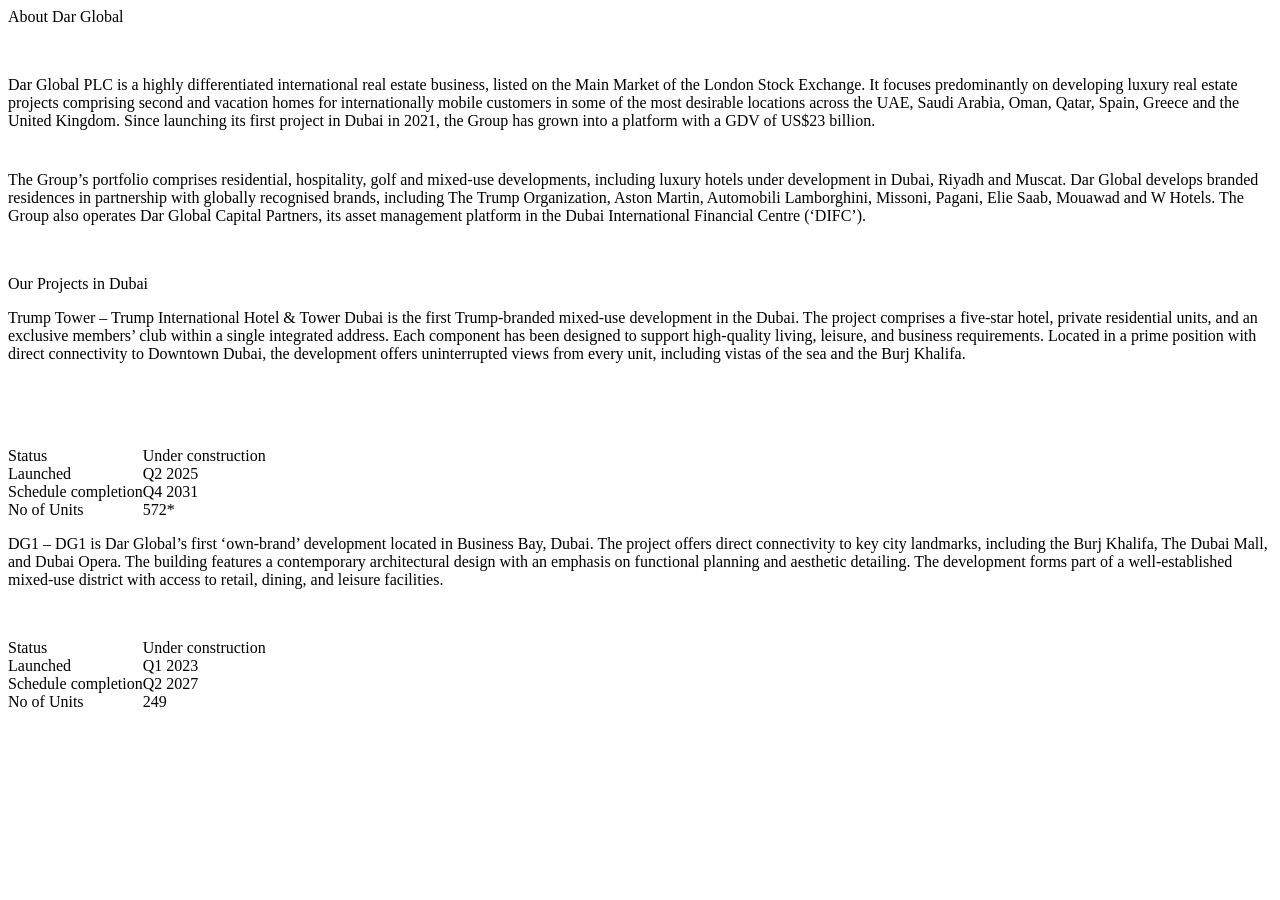
<file: tests/fixtures/darglobal_issuer_excerpt.html>
<html><body>
<p class="rn-1">
<span class="rn-8">About Dar Global</span>
</p>
<p class="rn-47">
<span class="rn-7"> </span>
</p>
<p class="rn-23">
<span class="rn-4">Dar Global PLC is a highly differentiated international real estate business, listed on the Main Market of the London Stock Exchange. It focuses predominantly on developing luxury real estate projects comprising second and vacation homes for internationally mobile customers in some of the most desirable locations across the UAE, Saudi Arabia, Oman, Qatar, Spain, Greece and the United Kingdom. Since launching its first project in Dubai in 2021, the Group has grown into a platform with a GDV of US$23 billion.</span>
</p>
<p class="NormalWeb" style="margin-top:0pt; margin-bottom:0pt; text-align:justify; font-size:6pt;">
<span class="rn-3"> </span>
</p>
<p class="rn-23">
<span class="rn-4">The Group’s portfolio comprises residential, hospitality, golf and mixed-use developments, including luxury hotels under development in Dubai, Riyadh and Muscat. Dar Global develops branded residences in partnership with globally recognised brands, including The Trump Organization, Aston Martin, Automobili Lamborghini, Missoni, Pagani, Elie Saab, Mouawad and W Hotels. The Group also operates Dar Global Capital Partners, its asset management platform in the Dubai International Financial Centre (‘DIFC’).</span>
</p>
<p class="rn-23">
<span class="rn-17"> </span>
</p>
<p class="rn-56">
<span class="rn-8">Our Projects in Dubai</span>
</p>
<p class="rn-56">
<span class="rn-8">Trump Tower </span><span class="rn-4">– Trump International Hotel &amp; Tower Dubai is the first Trump-branded mixed</span><span class="rn-4">‑</span><span class="rn-4">use development in the Dubai. The project comprises a five</span><span class="rn-4">‑</span><span class="rn-4">star hotel, private residential units, and an exclusive members’ club within a single integrated address. Each component has been designed to support high</span><span class="rn-4">‑</span><span class="rn-4">quality living, leisure, and business requirements. Located in a prime position with direct connectivity to Downtown Dubai, the development offers uninterrupted views from every unit, including vistas of the sea and the Burj Khalifa.</span>
</p>
<p class="rn-56">
<span class="rn-3"> </span>
</p>
<p class="rn-55">
<span class="rn-3"> </span>
</p>
<table cellpadding="0" cellspacing="0" class="TableGrid rn-58"><tbody><tr class="rn-59"><td class="rn-60"><p class="rn-61">
<span class="rn-8">Status</span>
</p></td>
<td class="rn-62"><p class="rn-61">
<span class="rn-4">Under construction</span>
</p></td></tr>
<tr class="rn-63"><td class="rn-64"><p class="rn-61">
<span class="rn-8">Launched</span>
</p></td>
<td class="rn-65"><p class="rn-61">
<span class="rn-4">Q2 2025</span>
</p></td></tr>
<tr class="rn-59"><td class="rn-64"><p class="rn-61">
<span class="rn-8">Schedule completion</span>
</p></td>
<td class="rn-65"><p class="rn-61">
<span class="rn-4">Q4 2031</span>
</p></td></tr>
<tr class="rn-63"><td class="rn-66"><p class="rn-61">
<span class="rn-8">No of Units</span>
</p></td>
<td class="rn-67"><p class="rn-61">
<span class="rn-4">572*</span>
</p></td></tr></tbody></table>
<p class="rn-1">
<span class="rn-8">DG1</span><span class="rn-4"> – DG1 is Dar Global’s first ‘own-brand’ development located in Business Bay, Dubai. The project offers direct connectivity to key city landmarks, including the Burj Khalifa, The Dubai Mall, and Dubai Opera. The building features a contemporary architectural design with an emphasis on functional planning and aesthetic detailing. The development forms part of a well</span><span class="rn-4">‑</span><span class="rn-4">established mixed</span><span class="rn-4">‑</span><span class="rn-4">use district with access to retail, dining, and leisure facilities.</span>
</p>
<p class="rn-1">
<span class="rn-3"> </span>
</p>
<table cellpadding="0" cellspacing="0" class="TableGrid rn-58"><tbody><tr class="rn-59"><td class="rn-60"><p class="rn-68">
<span class="rn-8">Status</span>
</p></td>
<td class="rn-62"><p class="rn-68">
<span class="rn-4">Under construction</span>
</p></td></tr>
<tr class="rn-63"><td class="rn-64"><p class="rn-68">
<span class="rn-8">Launched</span>
</p></td>
<td class="rn-65"><p class="rn-68">
<span class="rn-4">Q1 2023</span>
</p></td></tr>
<tr class="rn-59"><td class="rn-64"><p class="rn-68">
<span class="rn-8">Schedule completion</span>
</p></td>
<td class="rn-65"><p class="rn-68">
<span class="rn-4">Q2 2027</span>
</p></td></tr>
<tr class="rn-63"><td class="rn-66"><p class="rn-68">
<span class="rn-8">No of Units</span>
</p></td>
<td class="rn-67"><p class="rn-68">
<span class="rn-4">249</span>
</p></td></tr></tbody></table>
<p class="rn-1">
<span class="rn-3"> </span>
</p>
</body></html>
</file>
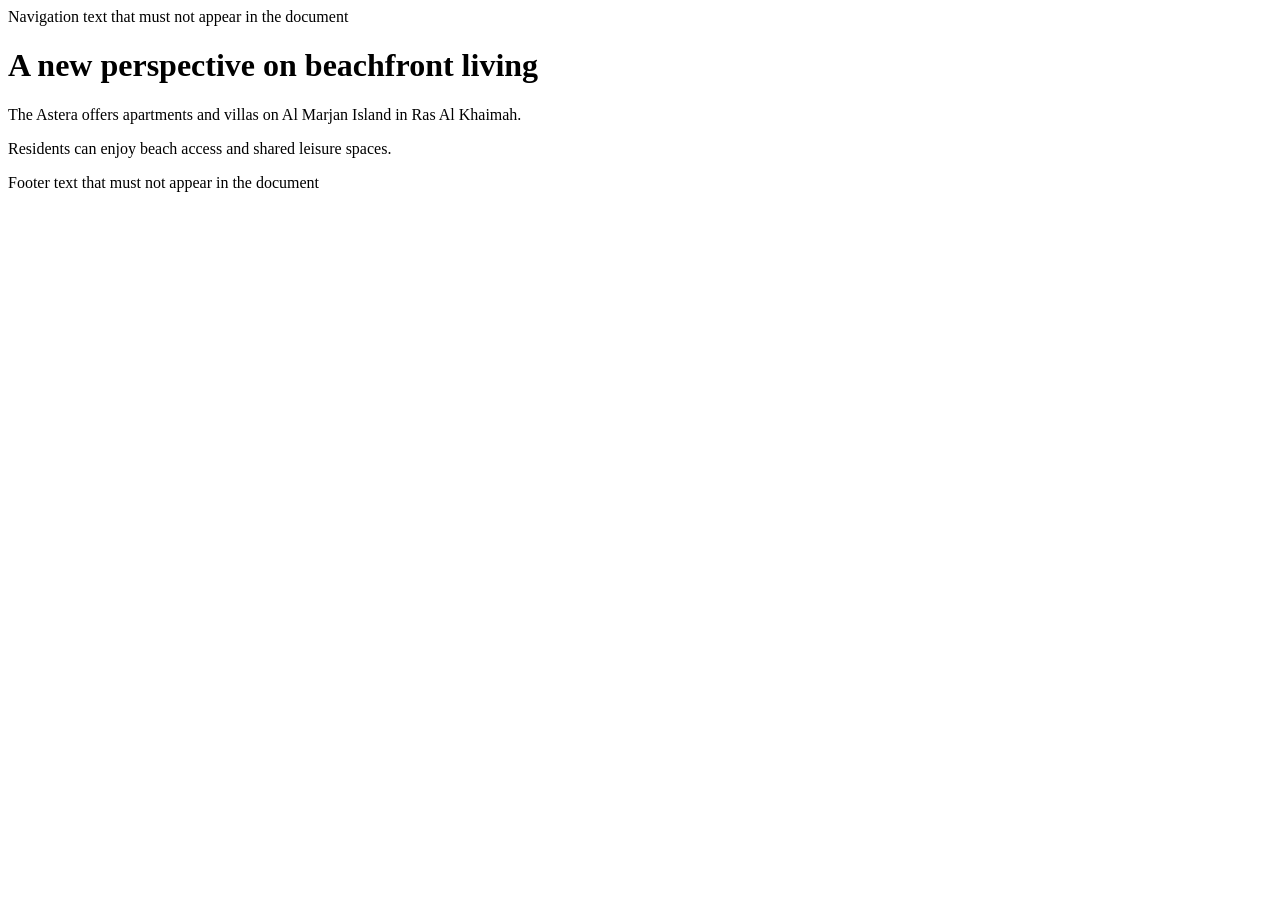
<file: tests/fixtures/darglobal_saved_project.html>
<!doctype html>
<html lang="en">
<head>
  <title>The Astera | DarGlobal</title>
  <link rel="canonical" href="https://darglobal.co.uk/the-astera">
  <meta property="og:title" content="The Astera | DarGlobal">
  <meta name="description" content="Beachfront residences on Al Marjan Island, Ras Al Khaimah.">
</head>
<body>
  <nav>Navigation text that must not appear in the document</nav>
  <main>
    <h1>A new perspective on beachfront living</h1>
    <p>The Astera offers apartments and villas on Al Marjan Island in Ras Al Khaimah.</p>
    <p>Residents can enjoy beach access and shared leisure spaces.</p>
  </main>
  <footer>Footer text that must not appear in the document</footer>
  <script>const secretNoise = "not page content";</script>
</body>
</html>
</file>
